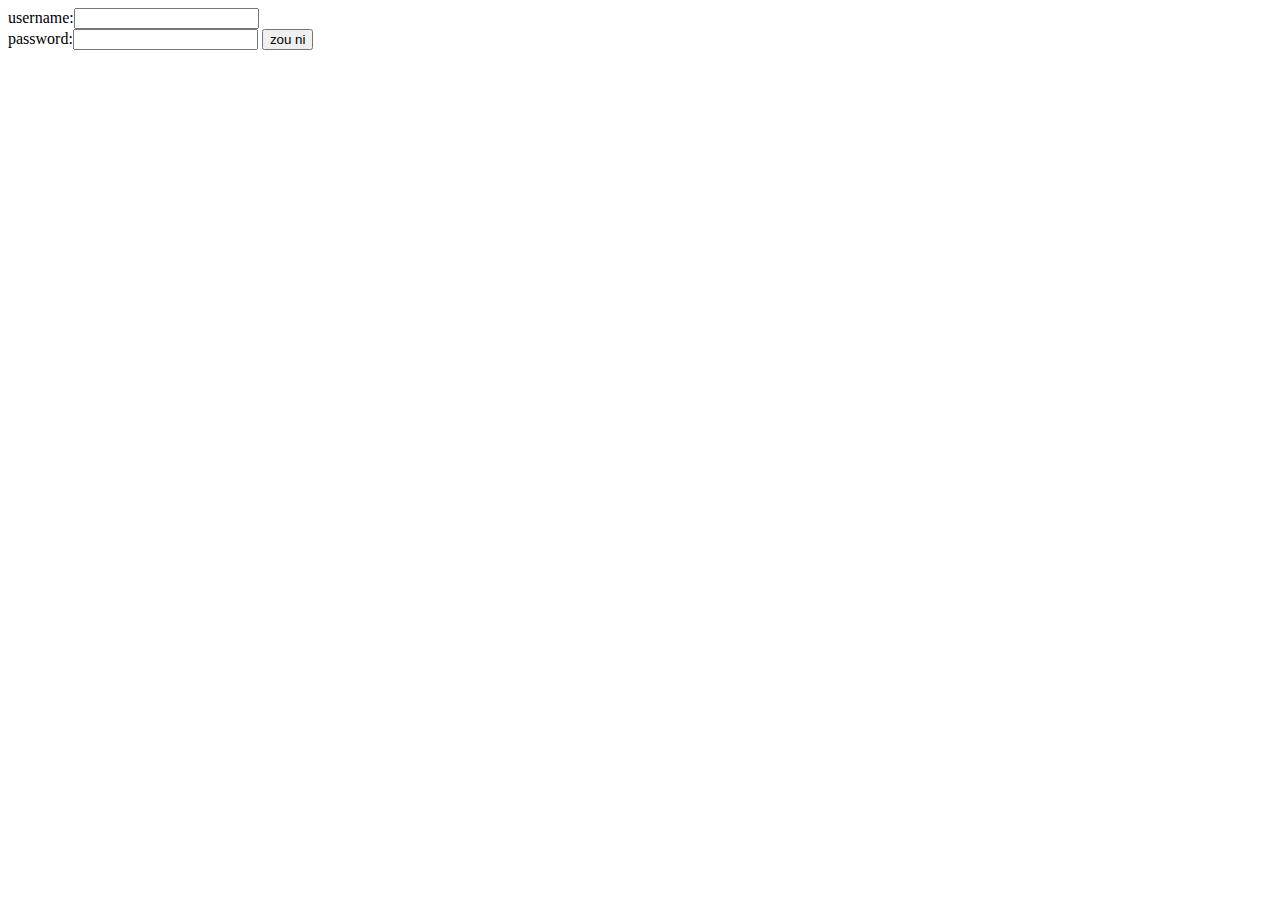
<file: src/main/webapp/login.html>
<!DOCTYPE html>
<html>
<head>
<meta charset="UTF-8">
<title>MY LOGIN</title>
</head>
<body>

	<form action="/login.htm" method="post">
		username:<input type="text" name="username"/>
		<br>
		password:<input type="text" name="password"/>
		<button type="submit" value="zou ni">zou ni</button>
	</form>	
</body>
</html>
</file>
